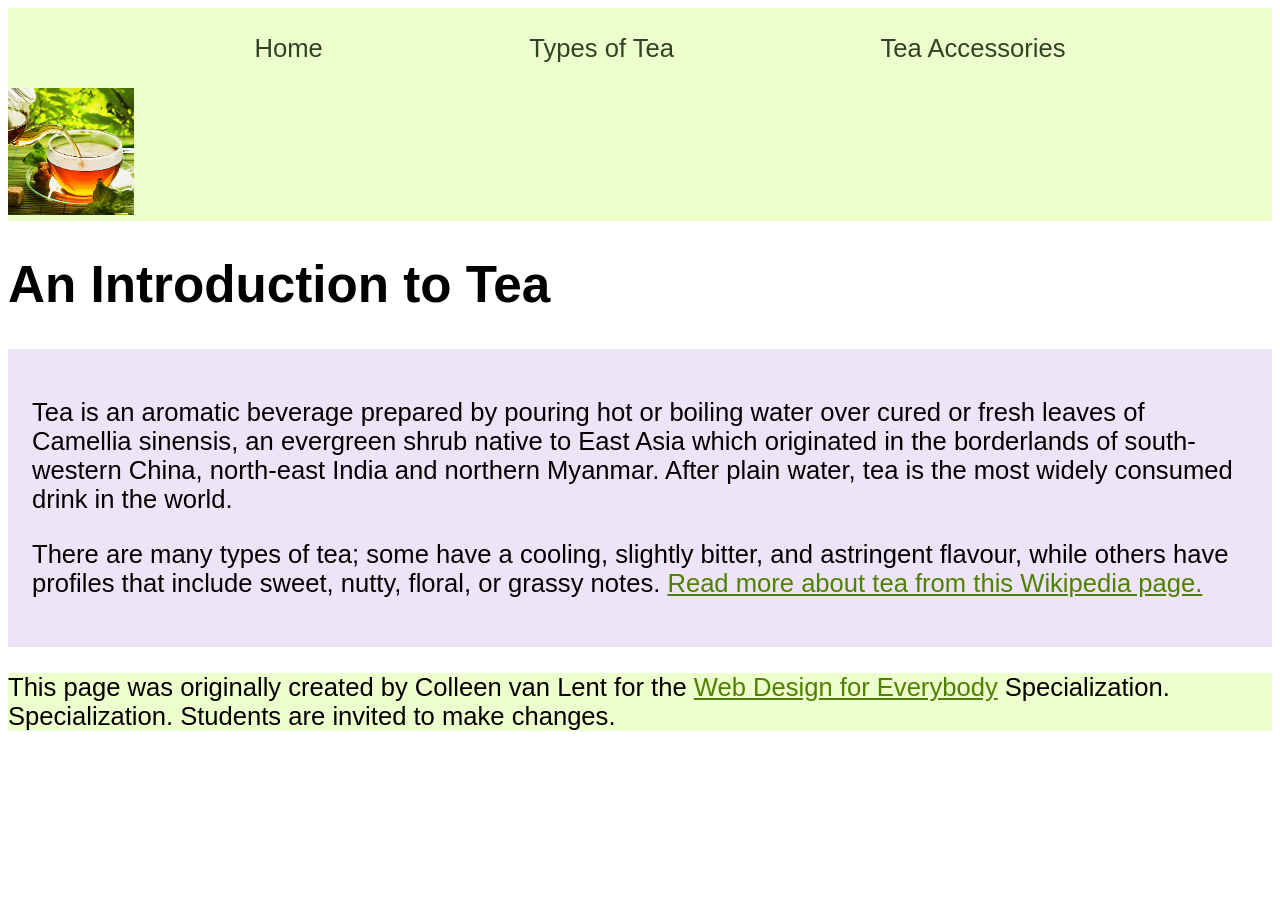
<file: CSS-week3-project_starter/index.html>
<!DOCTYPE html>
<html lang="en">

<head>
  <meta charset="utf-8">
  <meta name="viewport" content="width=device-width">
  <title>All About Tea</title>
  <!-- You will need to link to the CSS file -->
   <link rel="stylesheet" href="css/style.css">
</head>

<body>
  <a class="skip-link" href = "#main_content">Skip To Main Content</a>
  <header>
    <nav>
      <ul>
        <li><a href="index.html">Home</a></li>
        <li><a href="tea-types.html">Types of Tea</a></li>
        <li><a href="tea-accessories.html">Tea Accessories</a></li>
      </ul>
      <a href="index.html">
        <img src="images/green-tea.jpg" width="200" alt="A cup of green tea.">
      </a>
    </nav>
    <h1>An Introduction to Tea</h1>
  </header>
  <main id="main_content">
    <p> 
      Tea is an aromatic beverage prepared by pouring hot or boiling water over cured or 
      fresh leaves of Camellia sinensis, an evergreen shrub native to East Asia which originated 
      in the borderlands of south-western China, north-east India and northern Myanmar. After plain water, 
      tea is the most widely consumed drink in the world.
    </p>

    <p>There are many types of tea; some have a cooling, slightly bitter, and astringent flavour, while others have profiles 
      that include sweet, nutty, floral, or grassy notes. 
      <a
        href="https://en.wikipedia.org/wiki/Tea">Read more about tea from this Wikipedia page.
      </a>
    </p>

  </main>
  <footer>
    <p>This page was originally created by Colleen van Lent for the <a
        href="https://www.coursera.org/specializations/web-design"> Web Design for Everybody</a> Specialization.
      Specialization. Students are invited to make changes.</p>
  </footer>

</body>

</html>
</file>
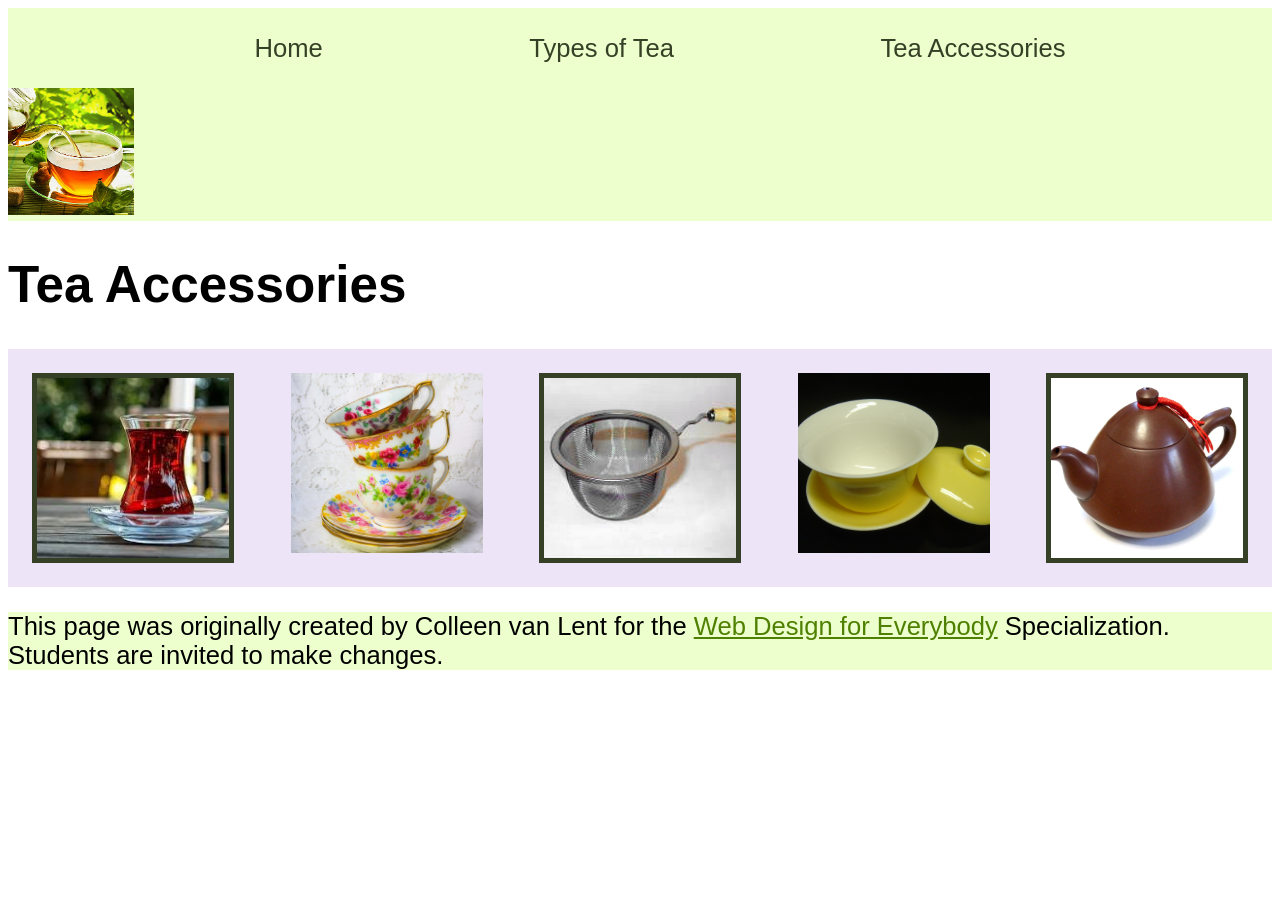
<file: CSS-week3-project_starter/tea-accessories.html>
<!DOCTYPE html>
<html lang="en">

<head>
  <meta charset="utf-8">
  <meta name="viewport" content="width=device-width">
  <title>Gong Fu Tea Ceremony</title>
  <!-- You will need to link to the CSS file -->
   <link rel="stylesheet" href="css/style.css">
</head>

<body>
  <a class="skip-link" href = "#main_content">Skip To Main Content</a>
  <header>
    <nav>
      <ul>
        <li><a href="index.html">Home</a></li>
        <li><a href="tea-types.html">Types of Tea</a></li>
        <li><a href="tea-accessories.html">Tea Accessories</a></li>
      </ul>
      <a href="index.html">
        <img src="images/green-tea.jpg" width="200" alt="A cup of green tea.">
      </a>
    </nav>
    <h1>Tea Accessories</h1>

  </header>
  <main id="main_content">
    <div class="flex">
      <img src="images/turkish-tea-cup.jpg" alt="a Turkish tea cup"
        width="100">
      <img src="images/english-tea-cups.jpg"
        alt="a pair of English-style tea cups" width="100">
      <img src="images/Tea_strainer_2.jpg" alt="a tea strainer" width="100">
      <img src="images/gaiwan.jpg" alt="a Chinese gaiwan" width="100">
      <img src="images/A_tea_pot.jpg" alt="a tea pot" width="100">
    </div>

  </main>
  <footer>
    <p>This page was originally created by Colleen van Lent for the <a
        href="https://www.coursera.org/specializations/web-design"> Web Design for Everybody</a> Specialization.
      Students are invited to make changes.</p>
  </footer>

</body>

</html>
</file>
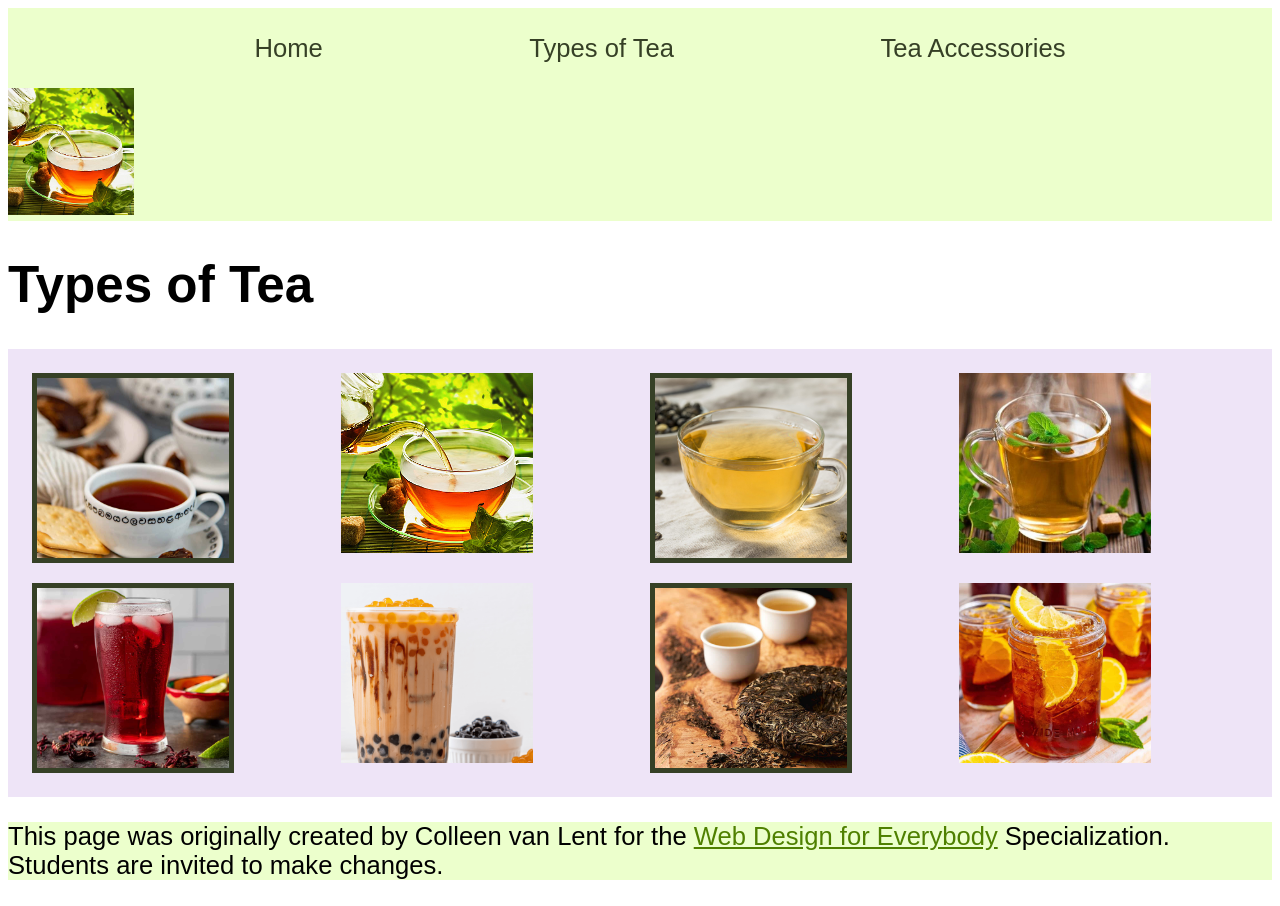
<file: CSS-week3-project_starter/tea-types.html>
<!DOCTYPE html>
<html lang="en">

<head>
  <meta charset="utf-8">
  <meta name="viewport" content="width=device-width">
  <title>Types of Tea</title>
  <!-- You will need to link to the CSS file -->
   <link rel="stylesheet" href="css/style.css">
</head>

<body>
  <a class="skip-link" href = "#main_content">Skip To Main Content</a>
  <header>
    <nav>
      <ul>
        <li><a href="index.html">Home</a></li>
        <li><a href="tea-types.html">Types of Tea</a></li>
        <li><a href="tea-accessories.html">Tea Accessories</a></li>
      </ul>
      <a href="index.html">
        <img src="images/green-tea.jpg" width="200" alt="A cup of green tea.">
      </a>
    </nav>
    <h1>Types of Tea</h1>
  </header>
  <main id="main_content">
    <div class="grid">
      <img src="images/black-tea.jpg"
        alt="a cup of black tea and biscuits" width="100">
      <img src="images/green-tea.jpg" alt="a cup of green tea being poured" width="100">
      <img src="images/oolong.jpg"
        alt="a cup of oolong tea" width="100">
      <img src="images/herbal-tea.jpg" alt="a cup of mint herbal tea"
        width="100">
      <img src="images/hibiscus-tea.jpg" alt="a cup of iced hibiscus tea" width="100">
      <img src="images/milk-tea.png" alt="a cup of milk tea with boba pearls" width="100">
      <img src="images/puerh.jpg" alt="a block of puerh tea and brewed cups of puerh tea"
        width="100">
      <img src="images/sweet-tea.jpg" alt="a cup of iced sweet tea" width="100">
    </div>
  </main>
  <footer>
    <p>This page was originally created by Colleen van Lent for the <a
        href="https://www.coursera.org/specializations/web-design"> Web Design for Everybody</a> Specialization.
      Students are invited to make changes.</p>
  </footer>

</body>

</html>
</file>
<file: CSS-week3-project_starter/css/style.css>
body{
  font-family: Geneva, Tahoma, Helvetica, Verdana, sans-serif;
  font-size: 160%;
  background-color: #FFFFFF;
}

.skip-link {
  position: absolute;
  top: -100px;
  left: 0;
  background: #000;
  color: #fff;
  padding: 10px;
  z-index: 100;
  transition: top 0.3s ease;
}

.skip-link:focus {
  top: 0;
}

main {
  min-height: 100px;
  background-color: #eee4f7;
  padding: 24px;
} 

nav{
  background-color:#ecffcc;
  display: inline-block;
  width: 100%;
}

nav img{
    width: 10%;
}

nav img:hover{
    opacity: .8;
}

nav img:focus{
    border: 5px solid #364026;
}

nav a{
    text-decoration: none;
    color: #364026;
}

nav a:hover {
    color: #000000;
    font-weight: 900;
}

nav a:focus{
    background: #364026;
    color: #ecffcc;
}

nav a:active{
    background: #54038f;
    color: #ecffcc;
}

nav a:visited{
    color: #4f246e;
}

nav a:visited:active{
    background: #54038f;
    color: #ecffcc;
}

ul {
  display: flex;
  flex-direction: row;
  justify-content: space-evenly;
  align-content: center;
  list-style-type: none;
}

a{
    color: #4f8000;
}

.grid{
    display: grid;
    grid-template-columns: repeat(auto-fit, minmax(250px, 1fr));
    gap: 20px;
    justify-content: center;
}

.grid img{
    width: 15vw;
    height: 20vh;
    object-fit: cover;
}

.flex{
    display: flex;
    flex-wrap: wrap;
    justify-content: space-between;
}

.flex img{
    width: 15vw;
    height: 20vh;
    object-fit: cover;
}

div img:nth-child(odd){
    border: 5px solid #364026;
}


footer{
    background-color: #ecffcc;
}
</file>
